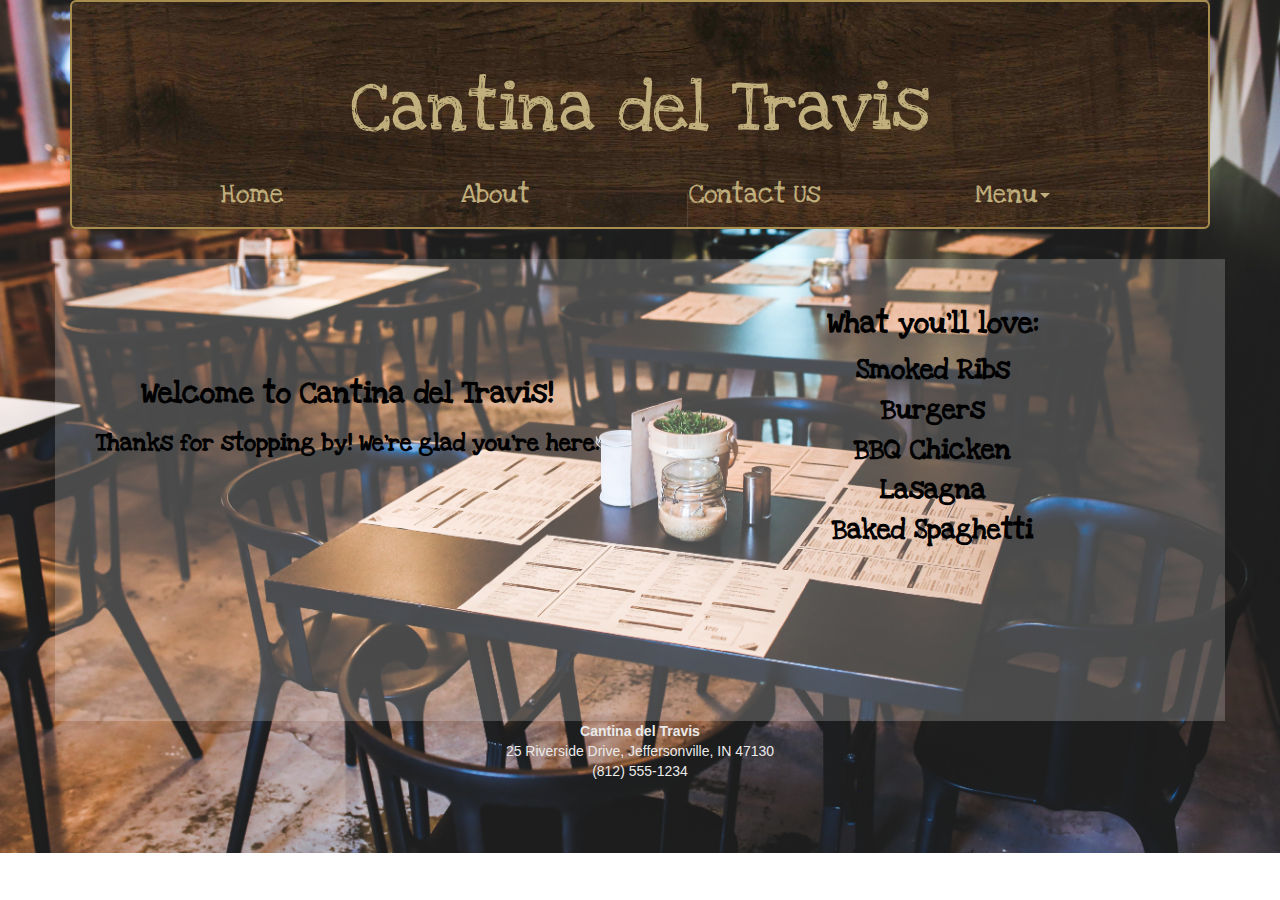
<file: index.html>
<DOCTYPE! html>

<head>

    <title>Cantina Del Travis | Home</title>


    <meta name="viewport" content="width=device-width, initial-scale=1">
    <link href="https://fonts.googleapis.com/css?family=Amatic+SC|Barrio|Homemade+Apple|Indie+Flower|Kalam|Kaushan+Script|Love+Ya+Like+A+Sister|Nothing+You+Could+Do|Rock+Salt|Satisfy|Ultra|Walter+Turncoat" rel="stylesheet"> 
    <link rel="stylesheet" href="https://maxcdn.bootstrapcdn.com/bootstrap/3.3.7/css/bootstrap.min.css" integrity="sha384-BVYiiSIFeK1dGmJRAkycuHAHRg32OmUcww7on3RYdg4Va+PmSTsz/K68vbdEjh4u" crossorigin="anonymous">
    <link rel="stylesheet" href="css/main.css">

</head>

    
<html>

    <body>
        <div class="container">

        <header>
            <div class="jumbotron">
            <h1>Cantina del Travis</h1>
                <ul class="nav nav-pills nav-justified btn-lg">
                    <li><a href="index.html">Home</a></li>
                    <li><a href="about.html">About</a></li>
                    <li><a href="contact.html">Contact Us</a></li>
                    <li role="presentation" class="dropdown">
                        <a class="dropdown-toggle" data-toggle="dropdown" href="#" role="button" aria-haspopup="true" aria-expanded="false">
                            Menu<span class="caret"></span>
                        </a>
                        <ul class="dropdown-menu">
                            <li><a href="breakfast.html">Breakfast</a></li>
                            <li><a href="lunch.html">Lunch</a></li>
                            <li><a href="dinner.html">Dinner</a></li>
                            <li><a href="beer.html">Beer and Wine</a></li>
                        </ul>
                    </li>
                </ul>
            </div>
        </header>

        <div class=row>
            <div class="col-md-6 home-header welcome">
                <h2>Welcome to Cantina del Travis!</h2>
                <h3>Thanks for stopping by! We're glad you're here.</h3>
            </div>

            <div class="col-md-6 home-header">
                <h2>What you'll love:</h2>
                <ul class="love">
                    <li>Smoked Ribs</li>
                    <li>Burgers</li>
                    <li>BBQ Chicken</li>
                    <li>Lasagna</li>
                    <li>Baked Spaghetti</li>
                </ul>
            </div>
        </div>

        </div>

        <footer class="footer">
            <div class="container">
                <address>
                <strong>Cantina del Travis</strong><br>
                25 Riverside Drive, Jeffersonville, IN 47130<br>
                (812) 555-1234<br>
                </address>
            </div>
        </footer>

        <script
			  src="https://code.jquery.com/jquery-3.2.1.min.js"
			  integrity="sha256-hwg4gsxgFZhOsEEamdOYGBf13FyQuiTwlAQgxVSNgt4="
			  crossorigin="anonymous">
        </script>

        <script 
        src="https://maxcdn.bootstrapcdn.com/bootstrap/3.3.7/js/bootstrap.min.js" integrity="sha384-Tc5IQib027qvyjSMfHjOMaLkfuWVxZxUPnCJA7l2mCWNIpG9mGCD8wGNIcPD7Txa" crossorigin="anonymous">
        </script>
        
    </body>

</html>
</file>
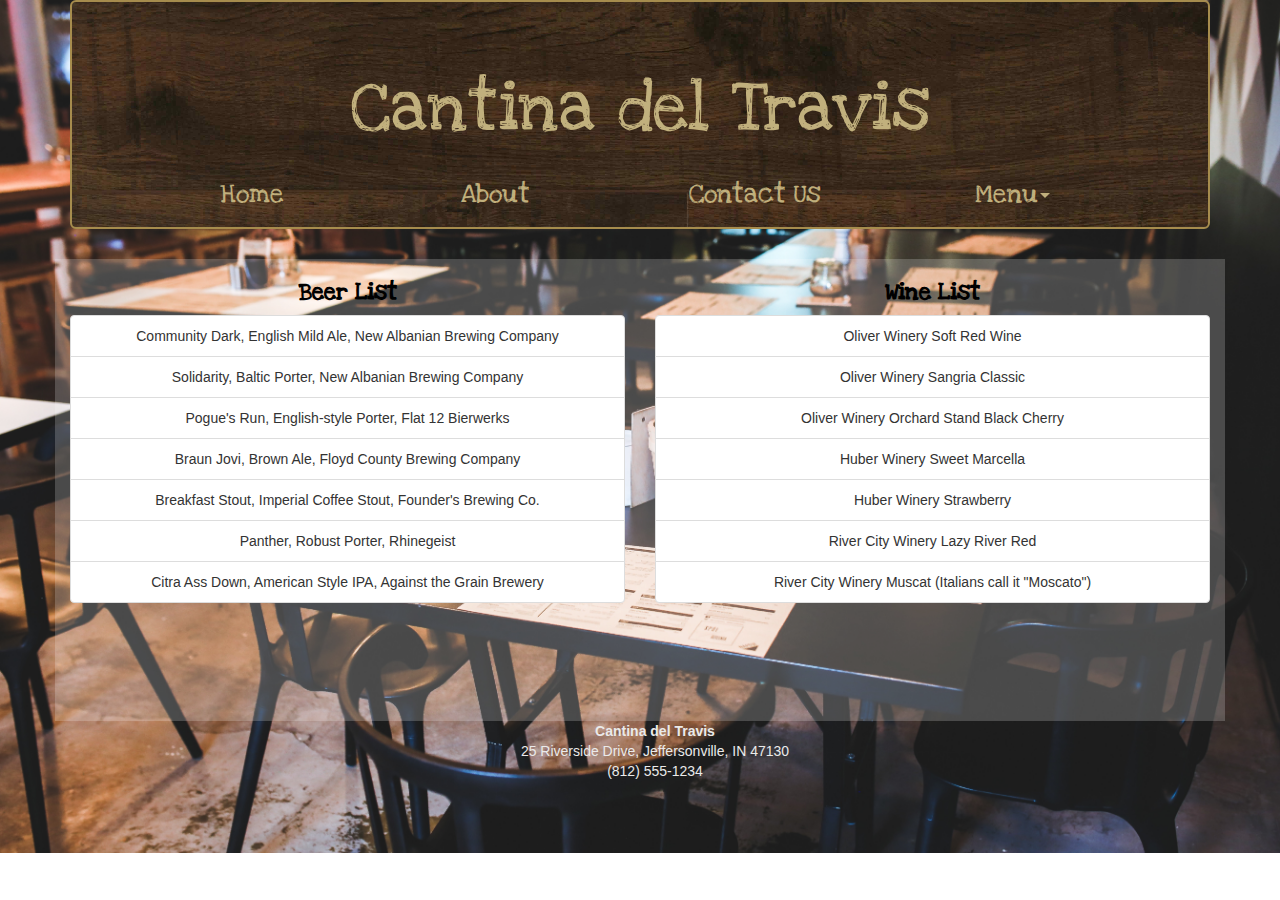
<file: beer.html>
<DOCTYPE! html>

<head>

    <title>Cantina Del Travis</title>

    <meta name="viewport" content="width=device-width, initial-scale=1">
    <link href="https://fonts.googleapis.com/css?family=Amatic+SC|Barrio|Homemade+Apple|Indie+Flower|Kalam|Kaushan+Script|Love+Ya+Like+A+Sister|Nothing+You+Could+Do|Rock+Salt|Satisfy|Ultra|Walter+Turncoat" rel="stylesheet">
    <link rel="stylesheet" href="https://maxcdn.bootstrapcdn.com/bootstrap/3.3.7/css/bootstrap.min.css" integrity="sha384-BVYiiSIFeK1dGmJRAkycuHAHRg32OmUcww7on3RYdg4Va+PmSTsz/K68vbdEjh4u" crossorigin="anonymous">
    <link rel="stylesheet" href="css/main.css">

</head>

    
<html>

    <body>
        <div class="container">

            <header>
                <div class="jumbotron">
                    <h1>Cantina del Travis</h1>
                    <ul class="nav nav-pills nav-justified btn-lg">
                        <li><a href="index.html">Home</a></li>
                        <li><a href="about.html">About</a></li>
                        <li><a href="contact.html">Contact Us</a></li>
                        <li role="presentation" class="dropdown">
                            <a class="dropdown-toggle" data-toggle="dropdown" href="#" role="button" aria-haspopup="true" aria-expanded="false">
                            Menu<span class="caret"></span>
                            </a>
                            <ul class="dropdown-menu">
                                <li><a href="breakfast.html">Breakfast</a></li>
                                <li><a href="lunch.html">Lunch</a></li>
                                <li><a href="dinner.html">Dinner</a></li>
                                <li><a href="beer.html">Beer and Wine</a></li>
                            </ul>
                        </li>
                    </ul>
                </div>
            </header>

            <div class="row">

                <div class="col-md-6" id="beer-list">
                    <h3>Beer List</h3>
                    <ul class="list-group">
                        <li class="list-group-item">Community Dark, English Mild Ale, New Albanian Brewing Company</li>
                        <li class="list-group-item">Solidarity, Baltic Porter, New Albanian Brewing Company</li>
                        <li class="list-group-item">Pogue's Run, English-style Porter, Flat 12 Bierwerks</li>
                        <li class="list-group-item">Braun Jovi, Brown Ale, Floyd County Brewing Company</li>
                        <li class="list-group-item">Breakfast Stout, Imperial Coffee Stout, Founder's Brewing Co.</li>
                        <li class="list-group-item">Panther, Robust Porter, Rhinegeist</li>
                        <li class="list-group-item">Citra Ass Down, American Style IPA, Against the Grain Brewery</li>
                    </ul>
                </div>

                <div class="col-md-6" id="wine-list">
                    <h3>Wine List</h3>
                    <ul class="list-group">
                        <li class="list-group-item">Oliver Winery Soft Red Wine</li>
                        <li class="list-group-item">Oliver Winery Sangria Classic</li>
                        <li class="list-group-item">Oliver Winery Orchard Stand Black Cherry</li>
                        <li class="list-group-item">Huber Winery Sweet Marcella</li>
                        <li class="list-group-item">Huber Winery Strawberry</li>
                        <li class="list-group-item">River City Winery Lazy River Red</li>
                        <li class="list-group-item">River City Winery Muscat (Italians call it "Moscato")</li>
                    </ul>
                </div>

            </div>

            <footer class="footer">
            <div class="container">
                <address>
                <strong>Cantina del Travis</strong><br>
                25 Riverside Drive, Jeffersonville, IN 47130<br>
                (812) 555-1234<br>
                </address>
            </div>
        </footer>

        </div>

        <script
			  src="https://code.jquery.com/jquery-3.2.1.min.js"
			  integrity="sha256-hwg4gsxgFZhOsEEamdOYGBf13FyQuiTwlAQgxVSNgt4="
			  crossorigin="anonymous">
        </script>

        <script 
        src="https://maxcdn.bootstrapcdn.com/bootstrap/3.3.7/js/bootstrap.min.js" integrity="sha384-Tc5IQib027qvyjSMfHjOMaLkfuWVxZxUPnCJA7l2mCWNIpG9mGCD8wGNIcPD7Txa" crossorigin="anonymous">
        </script>
        
    </body>

</html>
</file>
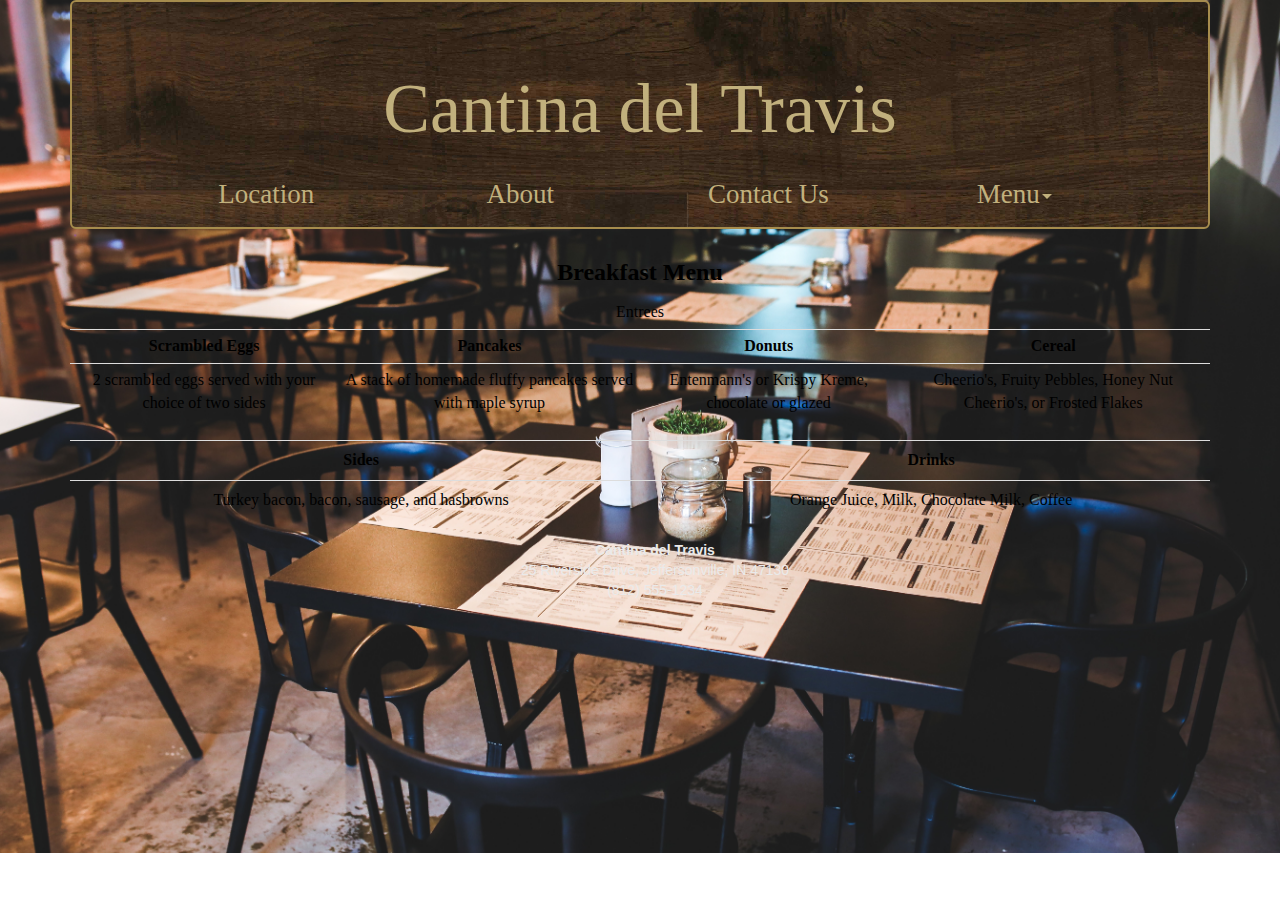
<file: breakfast.html>
<DOCTYPE! html>

<head>

    <title>Cantina Del Travis</title>

    <meta name="viewport" content="width=device-width, initial-scale=1">
    <link rel="stylesheet" href="https://maxcdn.bootstrapcdn.com/bootstrap/3.3.7/css/bootstrap.min.css" integrity="sha384-BVYiiSIFeK1dGmJRAkycuHAHRg32OmUcww7on3RYdg4Va+PmSTsz/K68vbdEjh4u" crossorigin="anonymous">
    <link rel="stylesheet" href="css/main.css">

</head>

    
<html>

    <body>
        <div class="container">

            <header>
                <div class="jumbotron">
                    <h1>Cantina del Travis</h1>
                    <ul class="nav nav-pills nav-justified btn-lg">
                        <li><a href="">Location</a></li>
                        <li><a href="">About</a></li>
                        <li><a href="">Contact Us</a></li>
                        <li role="presentation" class="dropdown">
                            <a class="dropdown-toggle" data-toggle="dropdown" href="#" role="button" aria-haspopup="true" aria-expanded="false">
                            Menu<span class="caret"></span>
                            </a>
                            <ul class="dropdown-menu">
                                <li><a href="">Breakfast</a></li>
                                <li><a href="">Lunch</a></li>
                                <li><a href="">Dinner</a></li>
                                <li><a href="">Beverages</a></li>
                            </ul>
                        </li>
                    </ul>
                </div>
            </header>

            <div id="breakfast">
                <h3>Breakfast Menu</h3>
            </div>

            <table class="table table-condensed">
                <caption>Entrees</caption>
                <tr>
                    <th>Scrambled Eggs</th>
                    <th>Pancakes</th>           
                    <th>Donuts</th>
                    <th>Cereal</th>
                </tr>
                <tr>
                    <td>2 scrambled eggs served with your choice of two sides</td>
                    <td>A stack of homemade fluffy pancakes served with maple syrup</td>
                    <td>Entenmann's or Krispy Kreme, chocolate or glazed</td>
                    <td>Cheerio's, Fruity Pebbles, Honey Nut Cheerio's, or Frosted Flakes</td>
                </tr>
            </table>

            <table class="table">
                <tr>
                    <th>Sides</th>
                    <th>Drinks</th>
                </tr>
                <tr>
                    <td>Turkey bacon, bacon, sausage, and hasbrowns</td>
                    <td>Orange Juice, Milk, Chocolate Milk, Coffee</td>
                </tr>
            </table>

        

        <footer class="footer">
            <div class="container">
                <address>
                <strong>Cantina del Travis</strong><br>
                25 Riverside Drive, Jeffersonville, IN 47130<br>
                (812) 555-1234<br>
            </div>
        </footer>

        </div>

        <script
			  src="https://code.jquery.com/jquery-3.2.1.min.js"
			  integrity="sha256-hwg4gsxgFZhOsEEamdOYGBf13FyQuiTwlAQgxVSNgt4="
			  crossorigin="anonymous">
        </script>

        <script 
        src="https://maxcdn.bootstrapcdn.com/bootstrap/3.3.7/js/bootstrap.min.js" integrity="sha384-Tc5IQib027qvyjSMfHjOMaLkfuWVxZxUPnCJA7l2mCWNIpG9mGCD8wGNIcPD7Txa" crossorigin="anonymous">
        </script>
        
    </body>

</html>
</file>
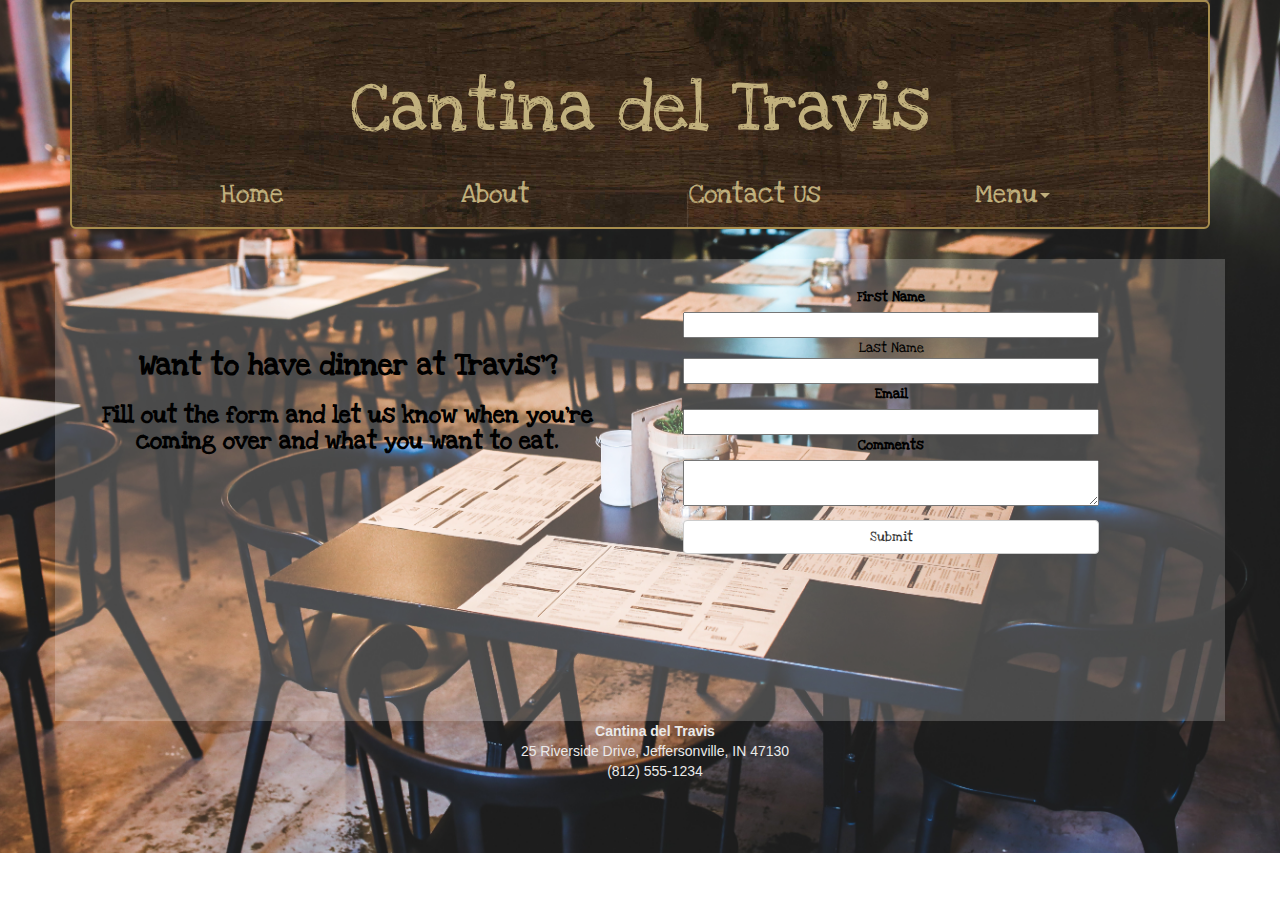
<file: contact.html>
<DOCTYPE! html>

<head>

    <title>Cantina Del Travis</title>

    <meta name="viewport" content="width=device-width, initial-scale=1">
    <link href="https://fonts.googleapis.com/css?family=Amatic+SC|Barrio|Homemade+Apple|Indie+Flower|Kalam|Kaushan+Script|Love+Ya+Like+A+Sister|Nothing+You+Could+Do|Rock+Salt|Satisfy|Ultra|Walter+Turncoat" rel="stylesheet"> 
    <link rel="stylesheet" href="https://maxcdn.bootstrapcdn.com/bootstrap/3.3.7/css/bootstrap.min.css" integrity="sha384-BVYiiSIFeK1dGmJRAkycuHAHRg32OmUcww7on3RYdg4Va+PmSTsz/K68vbdEjh4u" crossorigin="anonymous">
    <link rel="stylesheet" href="css/main.css">

</head>

    
<html>

    <body>
        <div class="container">

            <header>
                <div class="jumbotron">
                    <h1>Cantina del Travis</h1>
                    <ul class="nav nav-pills nav-justified btn-lg">
                        <li><a href="index.html">Home</a></li>
                        <li><a href="about.html">About</a></li>
                        <li><a href="contact.html">Contact Us</a></li>
                        <li role="presentation" class="dropdown">
                            <a class="dropdown-toggle" data-toggle="dropdown" href="#" role="button" aria-haspopup="true" aria-expanded="false">
                            Menu<span class="caret"></span>
                            </a>
                            <ul class="dropdown-menu">
                                <li><a href="breakfast.html">Breakfast</a></li>
                                <li><a href="lunch.html">Lunch</a></li>
                                <li><a href="dinner.html">Dinner</a></li>
                                <li><a href="beer.html">Beer and Wine</a></li>
                            </ul>
                        </li>
                    </ul>
                </div>
            </header>

            <div class="row">

                <div class="col-md-6 contact-p">
                    <h2>Want to have dinner at Travis'?</h2>
                    <h3>Fill out the form and let us know when you're coming over and what you want to eat.</h3>
                </div>

                <div class="col-md-6">
                    <div>
                        <form method="post" id="contact-form">       
                            <label for="firstname">First Name</label>
                            <input type="text" id="firstname" name="firstname"

                            
                            <label for="lastname">Last Name</label>
                            <input type="text" id="lastname" name="lastname">
                        
                        
                            <label for="email">Email</label>
                            <input type="text" id="email" name="email">
                        
                        
                            <label for="comments">Comments</label>
                            <textarea id="comments" name="comments"></textarea>
                        
                            <button type="submit" class="btn btn-default">Submit</button>   
                        </form>
                    </div>
                </div>
            
            </div>

            <footer class="footer">
                <div class="container">
                    <address>
                    <strong>Cantina del Travis</strong><br>
                    25 Riverside Drive, Jeffersonville, IN 47130<br>
                    (812) 555-1234<br>
                    </address>
                </div>
            </footer>

        </div>

        <script
			  src="https://code.jquery.com/jquery-3.2.1.min.js"
			  integrity="sha256-hwg4gsxgFZhOsEEamdOYGBf13FyQuiTwlAQgxVSNgt4="
			  crossorigin="anonymous">
        </script>

        <script 
        src="https://maxcdn.bootstrapcdn.com/bootstrap/3.3.7/js/bootstrap.min.js" integrity="sha384-Tc5IQib027qvyjSMfHjOMaLkfuWVxZxUPnCJA7l2mCWNIpG9mGCD8wGNIcPD7Txa" crossorigin="anonymous">
        </script>
        
    </body>

</html>
</file>
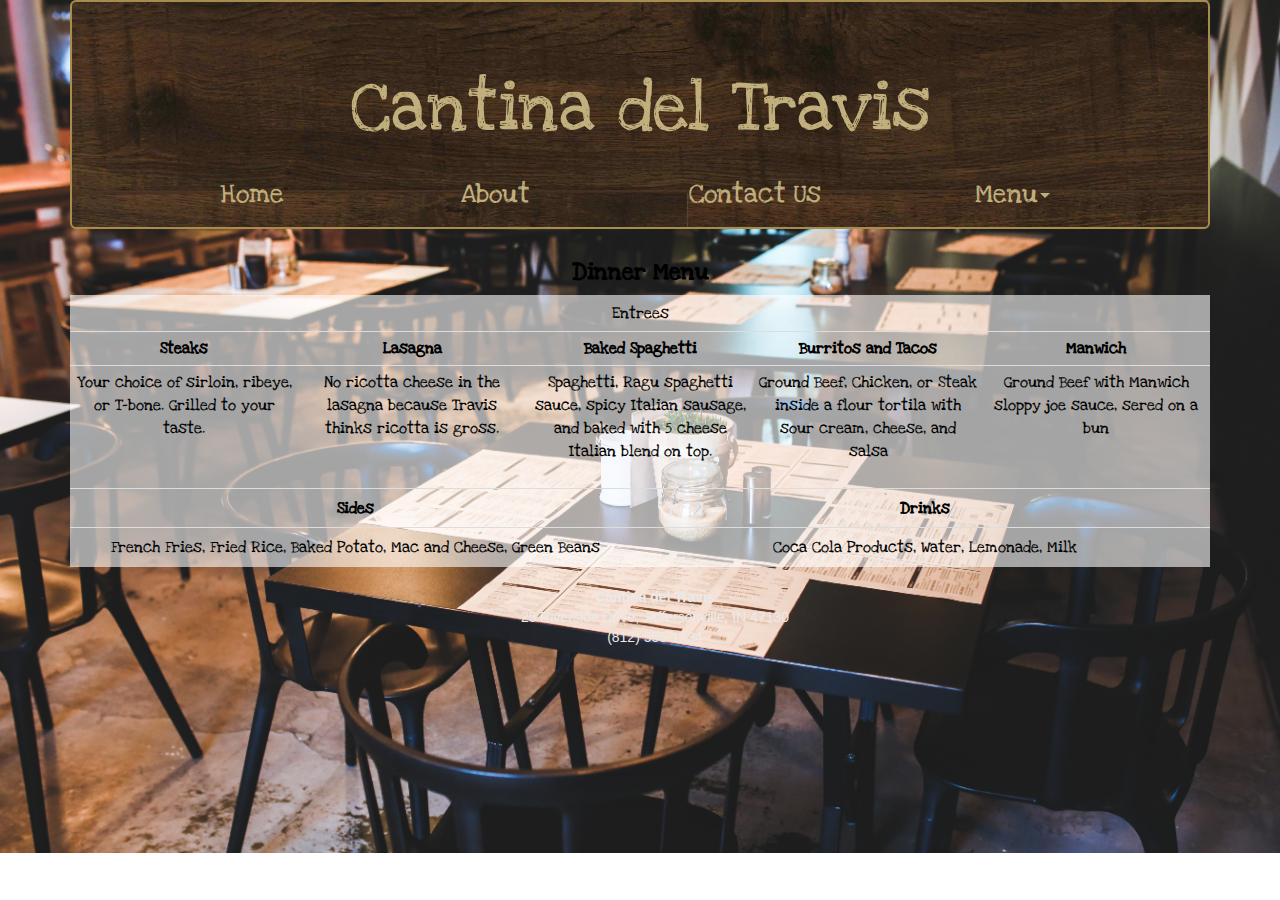
<file: dinner.html>
<DOCTYPE! html>

<head>

    <title>Cantina Del Travis</title>

    <meta name="viewport" content="width=device-width, initial-scale=1">
    <link href="https://fonts.googleapis.com/css?family=Amatic+SC|Barrio|Homemade+Apple|Indie+Flower|Kalam|Kaushan+Script|Love+Ya+Like+A+Sister|Nothing+You+Could+Do|Rock+Salt|Satisfy|Ultra|Walter+Turncoat" rel="stylesheet">
    <link rel="stylesheet" href="https://maxcdn.bootstrapcdn.com/bootstrap/3.3.7/css/bootstrap.min.css" integrity="sha384-BVYiiSIFeK1dGmJRAkycuHAHRg32OmUcww7on3RYdg4Va+PmSTsz/K68vbdEjh4u" crossorigin="anonymous">
    <link rel="stylesheet" href="css/main.css">

</head>

    
<html>

    <body>
        <div class="container">

            <header>
                <div class="jumbotron">
                    <h1>Cantina del Travis</h1>
                    <ul class="nav nav-pills nav-justified btn-lg">
                        <li><a href="index.html">Home</a></li>
                        <li><a href="about.html">About</a></li>
                        <li><a href="contact.html">Contact Us</a></li>
                        <li role="presentation" class="dropdown">
                            <a class="dropdown-toggle" data-toggle="dropdown" href="#" role="button" aria-haspopup="true" aria-expanded="false">
                            Menu<span class="caret"></span>
                            </a>
                            <ul class="dropdown-menu">
                                <li><a href="breakfast.html">Breakfast</a></li>
                                <li><a href="lunch.html">Lunch</a></li>
                                <li><a href="dinner.html">Dinner</a></li>
                                <li><a href="beer.html">Beer and Wine</a></li>
                            </ul>
                        </li>
                    </ul>
                </div>
            </header>

            <div class="menu-header">
                <h3>Dinner Menu</h3>
            </div>

            <div class="menu-table">
                <table class="table table-condensed">
                    <caption>Entrees</caption>
                    <tr>
                        <th class="col-xs-1">Steaks</th>
                        <th class="col-xs-1">Lasagna</th>           
                        <th class="col-xs-1">Baked Spaghetti</th>
                        <th class="col-xs-1">Burritos and Tacos</th>
                        <th class="col-xs-1">Manwich</th>
                    </tr>
                    <tr>
                        <td>Your choice of sirloin, ribeye, or T-bone. Grilled to your taste.</td>
                        <td>No ricotta cheese in the lasagna because Travis thinks ricotta is gross.</td>
                        <td>Spaghetti, Ragu spaghetti sauce, spicy Italian sausage, and baked with 5 cheese Italian blend on top.</td>
                        <td>Ground Beef, Chicken, or Steak inside a flour tortila with sour cream, cheese, and salsa</td>
                        <td>Ground Beef with Manwich sloppy joe sauce, sered on a bun</td>
                    </tr>
                </table>

                <table class="table">
                    <tr>
                        <th class="col-xs-1">Sides</th>
                        <th class="col-xs-1">Drinks</th>
                    </tr>
                    <tr>
                        <td>French Fries, Fried Rice, Baked Potato, Mac and Cheese, Green Beans</td>
                        <td>Coca Cola Products, Water, Lemonade, Milk</td>
                    </tr>
                </table>
            </div>

        

        <footer class="footer">
            <div class="container">
                <address>
                <strong>Cantina del Travis</strong><br>
                25 Riverside Drive, Jeffersonville, IN 47130<br>
                (812) 555-1234<br>
                </address>
            </div>
        </footer>

        </div>

        <script
			  src="https://code.jquery.com/jquery-3.2.1.min.js"
			  integrity="sha256-hwg4gsxgFZhOsEEamdOYGBf13FyQuiTwlAQgxVSNgt4="
			  crossorigin="anonymous">
        </script>

        <script 
        src="https://maxcdn.bootstrapcdn.com/bootstrap/3.3.7/js/bootstrap.min.js" integrity="sha384-Tc5IQib027qvyjSMfHjOMaLkfuWVxZxUPnCJA7l2mCWNIpG9mGCD8wGNIcPD7Txa" crossorigin="anonymous">
        </script>
        
    </body>

</html>
</file>
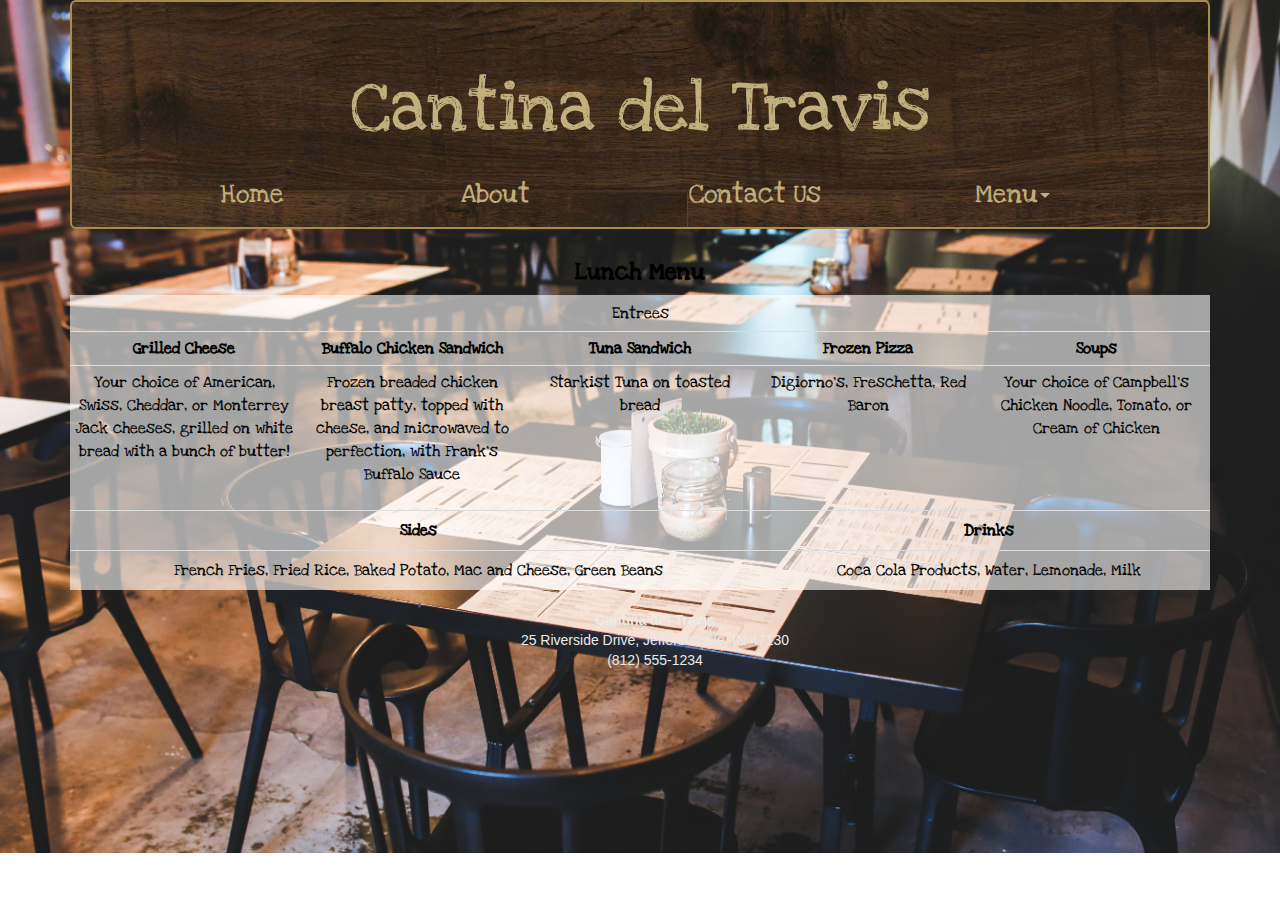
<file: lunch.html>
<DOCTYPE! html>

<head>

    <title>Cantina Del Travis</title>

    <meta name="viewport" content="width=device-width, initial-scale=1">
    <link href="https://fonts.googleapis.com/css?family=Amatic+SC|Barrio|Homemade+Apple|Indie+Flower|Kalam|Kaushan+Script|Love+Ya+Like+A+Sister|Nothing+You+Could+Do|Rock+Salt|Satisfy|Ultra|Walter+Turncoat" rel="stylesheet"> 
    <link rel="stylesheet" href="https://maxcdn.bootstrapcdn.com/bootstrap/3.3.7/css/bootstrap.min.css" integrity="sha384-BVYiiSIFeK1dGmJRAkycuHAHRg32OmUcww7on3RYdg4Va+PmSTsz/K68vbdEjh4u" crossorigin="anonymous">
    <link rel="stylesheet" href="css/main.css">

</head>

    
<html>

    <body>
        <div class="container">

            <header>
                <div class="jumbotron">
                    <h1>Cantina del Travis</h1>
                    <ul class="nav nav-pills nav-justified btn-lg">
                        <li><a href="index.html">Home</a></li>
                        <li><a href="about.html">About</a></li>
                        <li><a href="contact.html">Contact Us</a></li>
                        <li role="presentation" class="dropdown">
                            <a class="dropdown-toggle" data-toggle="dropdown" href="#" role="button" aria-haspopup="true" aria-expanded="false">
                            Menu<span class="caret"></span>
                            </a>
                            <ul class="dropdown-menu">
                                <li><a href="breakfast.html">Breakfast</a></li>
                                <li><a href="lunch.html">Lunch</a></li>
                                <li><a href="dinner.html">Dinner</a></li>
                                <li><a href="beer.html">Beer and Wine</a></li>
                            </ul>
                        </li>
                    </ul>
                </div>
            </header>

            <div class="menu-header">
                <h3>Lunch Menu</h3>
            </div>

            <div class="menu-table">
                <table class="table table-condensed">
                    <caption>Entrees</caption>
                    <tr>
                        <th class="col-xs-2">Grilled Cheese</th>
                        <th class="col-xs-2">Buffalo Chicken Sandwich</th>           
                        <th class="col-xs-2">Tuna Sandwich</th>
                        <th class="col-xs-2">Frozen Pizza</th>
                        <th class="col-xs-2">Soups</th>
                    </tr>
                    <tr>
                        <td>Your choice of American, Swiss, Cheddar, or Monterrey Jack cheeses, grilled on white bread with a bunch of butter!</td>
                        <td>Frozen breaded chicken breast patty, topped with cheese, and microwaved to perfection, with Frank's Buffalo Sauce</td>
                        <td>Starkist Tuna on toasted bread</td>
                        <td>Digiorno's, Freschetta, Red Baron</td>
                        <td>Your choice of Campbell's Chicken Noodle, Tomato, or Cream of Chicken</td>
                    </tr>
                </table>

                <table class="table">
                    <tr>
                        <th>Sides</th>
                        <th>Drinks</th>
                    </tr>
                    <tr>
                        <td>French Fries, Fried Rice, Baked Potato, Mac and Cheese, Green Beans</td>
                        <td>Coca Cola Products, Water, Lemonade, Milk</td>
                    </tr>
                </table>
            </div>

        

        <footer class="footer">
            <div class="container">
                <address>
                <strong>Cantina del Travis</strong><br>
                25 Riverside Drive, Jeffersonville, IN 47130<br>
                (812) 555-1234<br>
                </address>
            </div>
        </footer>

        </div>

        <script
			  src="https://code.jquery.com/jquery-3.2.1.min.js"
			  integrity="sha256-hwg4gsxgFZhOsEEamdOYGBf13FyQuiTwlAQgxVSNgt4="
			  crossorigin="anonymous">
        </script>

        <script 
        src="https://maxcdn.bootstrapcdn.com/bootstrap/3.3.7/js/bootstrap.min.js" integrity="sha384-Tc5IQib027qvyjSMfHjOMaLkfuWVxZxUPnCJA7l2mCWNIpG9mGCD8wGNIcPD7Txa" crossorigin="anonymous">
        </script>
        
    </body>

</html>
</file>
<file: css/main.css>
/*****************************
GENERAL STYLES
*****************************/

html {
    height: 100%;
    width: 100%;
}

body {
    height: 100%;
    width: 100%;
    background-image: url(../img/restaurant.jpg);
    background-size: 100%;
    background-repeat: no-repeat;
}

.row {
    background: rgba(255, 255, 255, 0.2);
    height: 33em;
}

h2, h3 {
    color: #000;
    /*text-shadow: 5px 5px #000;*/
    font-family: 'Love Ya Like A Sister', cursive;
    font-weight: bold;
    text-decoration-style: double;
    text-align: center;
}

.home-header {
    margin-top: 2em;
}

ul {
    text-align: center;
    list-style-type: none;
}


/****************************
HEADER AND NAVBAR STYLES
****************************/

header {
    text-align: center;
}

.jumbotron {
     background-image: url(../img/wood2.jpg);
     font-family: 'Love Ya Like A Sister', cursive;
     background-size: 100%;
     background-repeat: no-repeat;
     border: solid;
     border-width: 2px;
     border-color: #a68c4d;
}

.jumbotron h1 {
    font-size: 5em;
    color: #c1b07d;
}

.nav {
    margin-bottom: -3em;
}

.nav a {
    color: #c1b07d; 
    font-size: 1.5em;
}

/******************************
HOME PAGE STYLES
******************************/

.home-header {
    text-align: center;
}

.col-md-6 {
    text-align: center;
}

.love {
    font-family: 'Love Ya Like A Sister', cursive;
    font-size: 2em;
    font-weight: bold;
    color: #000;
    text-align: center;
    padding: 0;
}

.welcome {
    margin-top: 7em;
}

/******************************
ABOUT PAGE STYLES
******************************/

#about-info {
    margin-top: 2.25em;
}

#about-info p {
    font-family: 'Love Ya Like A Sister', cursive;
    color: #000;
    font-weight: bold;
    font-size: 1.5em;
}

.menu-header {
    text-align: center;
}

#map {
    width: 50%;
    height: 400px;
    background-color: grey;
    border-style: solid;
    border-color: #a68c4d;
    margin-top: 2.25em;
}

/*****************************
MENU PAGE STYLES
*****************************/

.menu-table {
    background: rgba(255, 255, 255, 0.6);
}

.list-group-item {
    text-align: center;
}

caption, th, td {
    text-align: center;
    font-family: 'Love Ya Like A Sister', cursive;
    color: #000;
}

#beer-list h3, .about-h3 {
    text-align: center;
}

#wine-list h3 {
    text-align: center;
}

/*****************************
CONTACT FORM STYLES
*****************************/

.contact-p {
    margin-top: 5em;
}

#contact-form {
    display: flex;
    flex-direction: column;
    width: 75%;
    text-align: center;
    font-family: 'Love Ya Like A Sister', cursive;
    color: #000;
    text-align: center;
    background-color: transparent;
    margin: 2em 2em 2em 2em;
}

button {
    width: 100%;
    text-align: center;
    margin-top: 1em;
}

/****************************
FOOTER
****************************/

.footer {
    margin: 0 auto;
    text-align: center;
    color: #eaeaea;
}

.footer p {
    margin: 0;
}

/*****************************
FONTS
    font-family: 'Indie Flower', cursive;
    font-family: 'Amatic SC', cursive;
    font-family: 'Satisfy', cursive;
    font-family: 'Kaushan Script', cursive;
    font-family: 'Kalam', cursive;
    font-family: 'Rock Salt', cursive;
    font-family: 'Homemade Apple', cursive;
    font-family: 'Nothing You Could Do', cursive;
    font-family: 'Ultra', serif;
    font-family: 'Walter Turncoat', cursive;
    font-family: 'Barrio', cursive;
    font-family: 'Love Ya Like A Sister', cursive;
*****************************/
</file>
